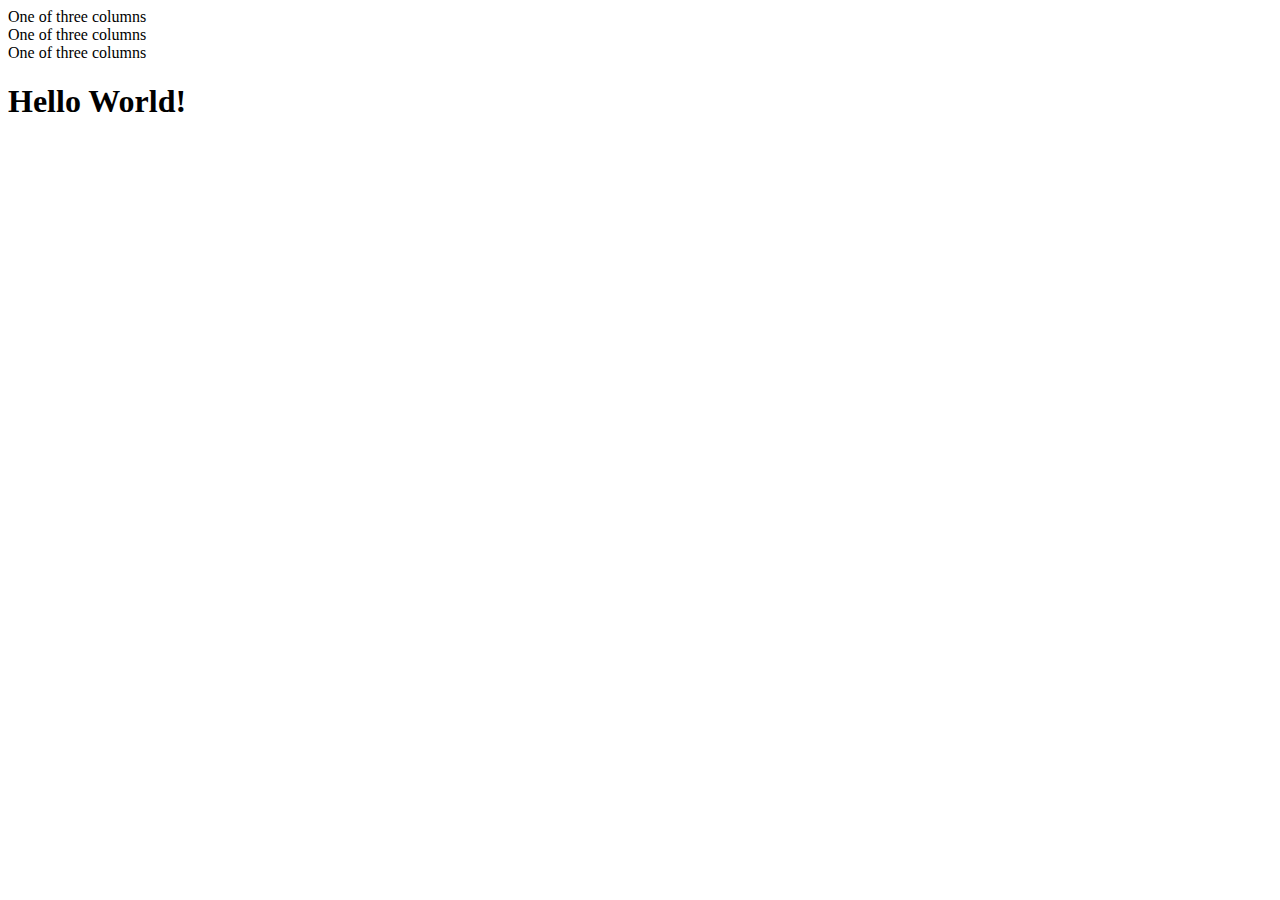
<file: test2.html>
<!doctype html>
<html lang="en">
  <head>
    <!-- Required meta tags -->
    <meta charset="utf-8">
    <meta name="viewport" content="width=device-width, initial-scale=1, shrink-to-fit=no">

    <!-- Bootstrap CSS -->
    <link rel="stylesheet" href="https://stackpath.bootstrapcdn.com/bootstrap/4.1.3/css/bootstrap.min.css" integrity="sha384-MCw98/SFnGE8fJT3GXwEOngsV7Zt27NXFoaoApmYm81iuXoPkFOJwJ8ERdknLPMO" crossorigin="anonymous">

    <title>Hello, world!</title>
  </head>
  <body>
    <div class="container">
      <div class="row">
        <div class="col-sm">
          One of three columns
        </div>
        <div class="col-sm">
          One of three columns
        </div>
        <div class="col-sm">
          One of three columns
        </div>
      </div>
      <h1>Hello World!</h1>
    </div>

    <!-- Optional JavaScript -->
    <!-- jQuery first, then Popper.js, then Bootstrap JS -->
    <script src="https://code.jquery.com/jquery-3.3.1.slim.min.js" integrity="sha384-q8i/X+965DzO0rT7abK41JStQIAqVgRVzpbzo5smXKp4YfRvH+8abtTE1Pi6jizo" crossorigin="anonymous"></script>
    <script src="https://cdnjs.cloudflare.com/ajax/libs/popper.js/1.14.3/umd/popper.min.js" integrity="sha384-ZMP7rVo3mIykV+2+9J3UJ46jBk0WLaUAdn689aCwoqbBJiSnjAK/l8WvCWPIPm49" crossorigin="anonymous"></script>
    <script src="https://stackpath.bootstrapcdn.com/bootstrap/4.1.3/js/bootstrap.min.js" integrity="sha384-ChfqqxuZUCnJSK3+MXmPNIyE6ZbWh2IMqE241rYiqJxyMiZ6OW/JmZQ5stwEULTy" crossorigin="anonymous"></script>
  </body>
</html>
</file>
